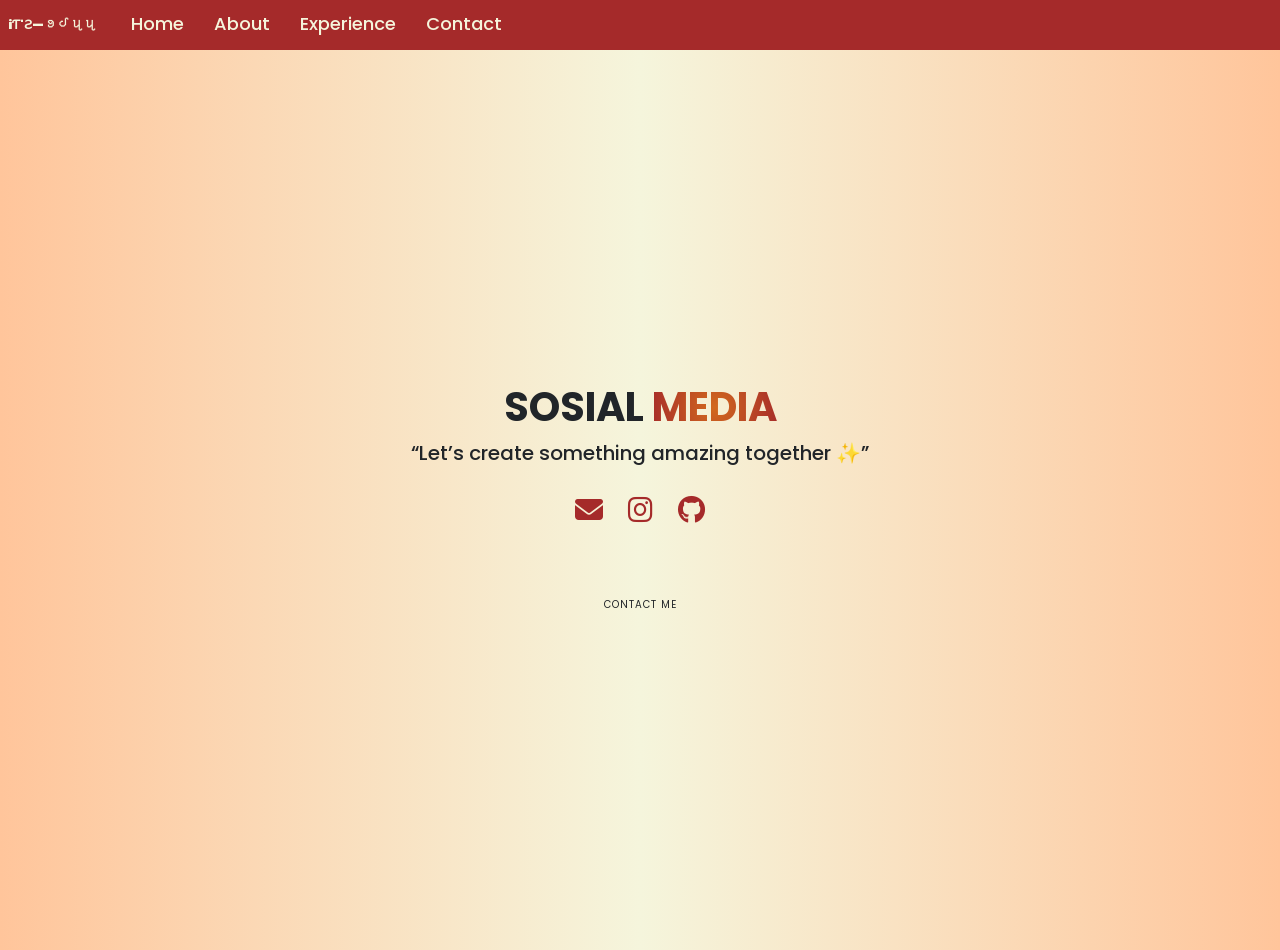
<file: contact.html>
<!DOCTYPE html>
<html lang="en">
    <meta charset="UTF-8" />
    <meta name="viewport" content="width=device-width, initial-scale=1.0" />
    <link rel="stylesheet" href="style.css" />
    <link
      href="https://cdn.jsdelivr.net/npm/bootstrap@5.3.0/dist/css/bootstrap.min.css"
      rel="stylesheet"
    />
    <link
      rel="stylesheet"
      href="https://cdnjs.cloudflare.com/ajax/libs/font-awesome/6.4.0/css/all.min.css"
    />
    <title>Portofolio-Audiya</title>
    <script
      defer
      src="https://cdn.jsdelivr.net/npm/bootstrap@5.3.8/dist/js/bootstrap.bundle.min.js"
    ></script>    
  <script src="script.js"></script>
<body>
  <!-- #NAVIGASI -->
    <nav class="navbar navbar-expand-lg">
      <div class="container-fluid">
        <a class="navbar-brand" href="index.html"><b>iƬ'Ƨ—ꪮᦔꪗꪗ</b></a>
        <button class="navbar-toggler" type="button" data-bs-toggle="collapse" data-bs-target="#navbarSupportedContent" aria-controls="navbarSupportedContent" aria-expanded="false" aria-label="Toggle navigation" fdprocessedid="i7mx9">
          <span class="navbar-toggler-icon"></span>
        </button>
        <div class="collapse navbar-collapse" id="navbarSupportedContent">
          <ul class="navbar-nav me-auto mb-2 mb-lg-0">
            <li class="nav-item">
              <a class="nav-link" href="index.html">Home</a>
            </li>
            <li class="nav-item">
              <a class="nav-link" href="about.html">About</a>
            </li>
            <li class="nav-item">
              <a class="nav-link" href="experience.html">Experience</a>
            </li>
            <li class="nav-item">
              <a class="nav-link" href="contact.html">Contact</a>
            </li>
          </ul>
          </form>
        </div>
      </div>
    </nav>
    <!-- #CONTACT SESION -->
<section id="contact" class="contact">
  <div class="contact-content">
    <h1><b>SOSIAL <span>MEDIA</span></b></h1>
      <h2>“Let’s create something amazing together ✨”</h2>
      <div class="social-icons">
        <!-- #GMAIL -->
        <a href="mailto:audiyaaaptr@gmail.com"
          ><i class="fa-solid fa-envelope"></i
        ></a>
        <!-- #IG -->
        <a href="https://www.instagram.com/bananamatchalattea/"
          ><i class="fa-brands fa-instagram"></i
        ></a>
        <!-- #GITHUB -->
        <a href="https://github.com/Audiyaputri"
          ><i class="fa-brands fa-github"></i
        ></a>
      </div>
      <a href="https://wa.me/6285708273233" class="btn" target="_blank"
        >CONTACT ME</a
      >
    </section>
</body>
</html>
</file>
<file: style.css>
@import url("https://fonts.googleapis.com/css2?family=Poppins:ital,wght@0,100;0,200;0,300;0,400;0,500;0,600;0,700;0,800;0,900;1,100;1,200;1,300;1,400;1,500;1,600;1,700;1,800;1,900&display=swap");

* {
  margin: 0;
  padding: 0;
  box-sizing: border-box;
  text-decoration: none;
  border: none;
  outline: none;
  font-family: "Poppins", sans-serif;
}
html {
  scroll-behavior: smooth;
  font-size: 62.5%;
}
body {
  width: 100%;
  min-height: 100vh;
  overflow-x: hidden;
  background: linear-gradient(to right, #ffc59b, beige, #ffc59b);
  color: black;
}

/* ===== NAVIGATION ===== */

.navbar {
  position: fixed;
  top: 0;
  left: 0;
  width: 100%;
  padding: 1rem 9%;
  background-color: brown !important;
  display: flex;
  justify-content: space-between;
  align-items: center;
  z-index: 1000;
}

/* brand / logo */
.navbar-brand {
  font-size: 2.2rem;
  font-weight: 700;
  color: beige !important;
}

/* menu link */
.navbar .nav-link {
  font-size: 1.8rem;
  color: beige !important;
  margin-left: 2rem;
  font-weight: 500;
  transition: 0.3s ease;
  border-bottom: 3px solid transparent;
}

.navbar .nav-link:hover,
.navbar .nav-link.active {
  color: black !important;
  border-bottom: 3px solid black;
}

/* hamburger icon */
.navbar-toggler {
  border: none;
}

.navbar-toggler:focus {
  box-shadow: none;
}

/* ===== MOBILE NAV ===== */
@media (max-width: 995px) {
  .menu-toggle {
    display: block;
    font-size: 2rem;
    color: beige;
    cursor: pointer;
  }

  nav {
    position: absolute;
    display: none;
    top: 60px;
    left: 0;
    width: 60%;
    flex-direction: column;
    background-color: brown;
  }

  nav.active {
    display: flex;
  }

  nav a {
    display: block;
    padding: 1rem;
    font-size: 2rem;
    margin: 0;
  }
}

/* ===== SECTION GLOBAL ===== */
section {
  min-height: 100vh;
  padding: 5rem 9% 5rem;
}

/* ===== HOME ===== */
.home {
  display: flex;
  justify-content: space-between;
  align-items: center;
  gap: 3rem;
  padding-top: 3rem;
}

.home-content {
  flex: 1;
}

.home-content h1 {
  font-size: 2.8rem;
  font-weight: 700;
  margin-bottom: 1.5rem;
  opacity: 0;
  transform: translateX(-50px);
  animation: slideLeft 1s ease forwards;
  animation-delay: 0.3s;
}

.home-content h3 {
  font-size: 1.9rem;
  margin-bottom: 1rem;
  font-weight: 700;
  opacity: 0;
  transform: translateX(50px);
  animation: slideRight 1s ease forwards;
  animation-delay: 0.8s;
}

.home-content p {
  font-size: 1.2rem;
  line-height: 1.7;
  text-align: justify;
  opacity: 0;
}
@keyframes slideLeft {
  to {
    opacity: 1;
    transform: translateX(0);
  }
}
@keyframes slideRight {
  to {
    opacity: 1;
    transform: translateX(0);
  }
}

span {
  background: radial-gradient(circle, chocolate, brown);
  -webkit-background-clip: text;
  -webkit-text-fill-color: transparent;
}

.home-content h1:hover,
.home-content h3:hover {
  color: antiquewhite;
  text-shadow: 0 0 10px brown;
}

.home-img {
  flex: 1;
  display: flex;
  justify-content: right;
}

.home-img img {
  width: 250px;
  border-radius: 50%;
  transition: 0.3s;
}

.home-img img:hover {
  transform: scale(1.08);
  box-shadow: 0 0 30px chocolate;
}

/* ===== EXPERIENCE SECTION ===== */
.experiences .exp-content h1 {
  text-align: center;
  font-size: 4rem;
}

.experiences .exp-content h2 {
  text-align: center;
  font-size: 2rem;
}

/* container */
.exp-container {
  display: flex;
  flex-wrap: wrap;
  justify-content: center;
  gap: 3rem;
  margin-top: 4rem;
}

/* ===== CARD ===== */
.exp-card {
  position: relative;
  width: 280px;
  height: 380px;
  background: #fde3c8;
  border: 3px solid chocolate;
  border-radius: 15px;
  overflow: hidden;
  cursor: pointer;
  transition: 0.3s;
}

.exp-card:hover {
  transform: translateY(-10px);
  box-shadow: 0 0 25px chocolate;
}

/* ===== AUTO IMAGE SLIDER ===== */
.exp-img-slider {
  width: 100%;
  height: 180px;
  overflow: hidden;
  position: relative;
}

.exp-img-wrapper {
  display: flex;
  width: 100%;
  height: 100%;
  transition: transform 0.6s ease;
}

.exp-img-wrapper img {
  width: 100%;
  height: 180px;
  object-fit: cover;
  flex-shrink: 0;
}

/* disable zoom conflict */
.exp-img-slider img:hover {
  transform: none;
}

.exp-img-slider {
  width: 100%;
  overflow: hidden;
  border-radius: 10px; /* border tetap */
}

.exp-img-wrapper {
  display: flex;
  transition: transform 0.5s ease;
}

.exp-img-wrapper img {
  width: 100%;
  flex-shrink: 0;
  border-radius: 10px;
}

/* ===== SHORT INFO ===== */
.exp-short {
  padding: 1.5rem;
  text-align: center;
}

.exp-short h4 {
  font-size: 1.6rem;
}

.exp-short p {
  font-size: 1.2rem;
}

/* ===== DETAIL HOVER ===== */
.exp-detail {
  position: absolute;
  top: 0;
  left: 0;
  background: brown;
  color: beige;
  width: 100%;
  height: 100%;
  padding: 2rem;
  opacity: 0;
  transition: 0.4s;
  display: flex;
  flex-direction: column;
  justify-content: center;
}

.exp-card:hover .exp-detail {
  opacity: 1;
}

.exp-detail h4 {
  font-size: 1.6rem;
  text-decoration: underline;
}

.exp-detail p {
  font-size: 1.2rem;
  line-height: 1.6;
  text-align: justify;
}

/* ===== ABOUT SECTION ENHANCEMENT ===== */
/* container box */
.about-box {
  max-width: 800px;
  margin: 2rem auto;
  padding: 2.5rem;
  background: bisque;
  border-radius: 18px;
  border: chocolate;
  backdrop-filter: blur(10px);
  box-shadow: chocolate;
  transition: 0.4s ease;
  animation: fadeUp 1s ease forwards;
}

/* hover effect */
.about-box:hover {
  transform: translateY(-6px) scale(1.01);
  box-shadow: 0 12px 35px #4e342e;
  border-color: bisque;
}

/* paragraph styling */
.about-box p {
  font-size: 1.4rem;
  line-height: 1.8;
  margin-bottom: 1.2rem;
  color: #4e342e;
}

/* heading inside about */
.about-box h3 {
  font-size: 2rem;
  margin-bottom: 1rem;
  color: #4e342e;
  position: relative;
}

.about-box h3::after {
  content: "";
  width: 60px;
  height: 3px;
  background: #4e342e;
  display: block;
  margin: 6px auto 0;
  border-radius: 2px;
}

/* freelance list */
.about-box ul {
  list-style: none;
  padding: 0;
}

.about-box ul li {
  font-size: 1.4rem;
  padding: 0.6rem;
  margin: 0.5rem 0;
  background: linear-gradient(90deg, #ffe0c2, #ffd2a6);
  border-radius: 8px;
  transition: 0.3s;
}

.about-box ul li:hover {
  transform: translateX(6px);
  background: linear-gradient(90deg, chocolate, brown);
  color: white;
}

/* container utama */
.business-container {
  display: flex;
  gap: 30px;
  margin-top: 25px;
  justify-content: center;
  align-items: stretch;
}

/* card */
.business-card {
  flex: 1;
  max-width: 500px;
  min-width: 300px;
  background: #b56c6c;
  border-radius: 15px;
  overflow: hidden;
  box-shadow: 0 8px 20px rgba(0, 0, 0, 0.15);
  transition: 0.3s;
}

.business-card:hover {
  transform: translateY(-8px);
  box-shadow: 0 15px 35px rgba(0, 0, 0, 0.25);
}

/* gambar full terlihat */
.business-card img {
  width: 100%;
  height: auto;
  object-fit: contain;
  background: #4e342e;
}

/* text */
.business-text {
  padding: 18px;
  text-align: center;
  font-size: 1.4rem;
}

.business-text a {
  color: beige;
  font-size: 1.7rem;
  text-decoration: none;
}

.business-text a:hover {
  color: #52280b;
}

/* ===== RESPONSIVE ===== */

/* tablet */
@media (max-width: 992px) {
  .business-container {
    flex-direction: column;
    align-items: center;
  }

  .business-card {
    width: 100%;
    max-width: 500px;
  }
}

/* mobile */
@media (max-width: 576px) {
  .business-card {
    max-width: 100%;
  }
}

/* responsive improvement */
@media (max-width: 768px) {
  .about-box {
    padding: 2rem;
  }

  .skills-content h1 {
    font-size: 3.2rem;
  }

  .skills-content h2 {
    font-size: 1.6rem;
  }
}

/* ===== SKILLS SECTION ===== */
.skills {
  text-align: center;
}

.skills-content h1 {
  font-size: 4rem;
  color: #4e342e;
}

.skills-content h2 {
  font-size: 2rem;
  color: #6d4c41;
}

/* ===== GRID ===== */
.skills-list {
  display: grid;
  grid-template-columns: repeat(auto-fit, minmax(180px, 1fr));
  gap: 20px;
}

/* ===== SKILL ITEM ===== */
.skill-item {
  background: linear-gradient(135deg, #f5efe6, beige);
  border-radius: 16px;
  padding: 20px;
  cursor: pointer;
  transition: all 0.35s ease;
  font-weight: 600;
  color: #4e342e;
  position: relative;
  overflow: hidden;
  text-align: center;
}

.skill-item:hover {
  transform: translateY(-8px) scale(1.03);
  box-shadow: 0 15px 30px rgba(0, 0, 0, 0.25);
  background: linear-gradient(135deg, #a47148, #6d4c41);
  color: #fffaf3;
}

/* ===== SKILL LEVEL ===== */
.skill-level {
  margin-top: 12px;
  padding: 6px 16px;
  border-radius: 20px;
  font-size: 13px;
  background: #b56c6c;
  color: #6d4c41;
  transition: 0.3s;
}

.skill-item:hover .skill-level {
  background: rgba(255, 250, 243, 0.25);
  color: #fffaf3;
}

/* ===== ACTIVE CLICK ===== */
.skill-item.active {
  background: linear-gradient(135deg, #a47148, #6d4c41);
  color: #fffaf3;
}

.skill-item.active .skill-level {
  background: rgba(255, 250, 243, 0.25);
  color: #fffaf3;
}

/* ===== RESPONSIVE ===== */
@media (max-width: 600px) {
  .about-box {
    padding: 22px;
  }

  .about-box h3 {
    font-size: 24px;
  }
}
/* ===== CONTACT SECTION CENTER FIX ===== */

.contact {
  min-height: 100vh;

  display: flex;
  justify-content: center; /* center horizontal */
  align-items: center; /* center vertical */

  text-align: center;

  padding: 80px 20px;
}

/* container isi */
.contact-content {
  max-width: 600px;
  width: 100%;

  display: flex;
  flex-direction: column;
  align-items: center;
  justify-content: center;
}

/* title */
.contact h1 {
  font-size: 4rem;
  margin-bottom: 10px;
}

.contact h2 {
  font-size: 2rem;
  margin-bottom: 25px;
}

/* icons */
.social-icons {
  display: flex;
  justify-content: center;
  align-items: center;
  gap: 25px;

  margin-bottom: 30px;
}

.social-icons a {
  font-size: 2.8rem;
  color: brown;
  transition: 0.3s;
}

.social-icons a:hover {
  color: black;
  transform: scale(1.2);
}

/* ===== BUTTON CONTACT ME ===== */
.btn {
  display: inline-block;
  margin-top: 30px;
  padding: 12px 36px;
  font-size: 1.6rem;
  font-weight: 600;
  letter-spacing: 1px;
  color: #6d4c41;
  background: transparent;
  border: 2px solid #e6c7a1; /* cream border terlihat */
  border-radius: 999px; /* oval sempurna */
  text-decoration: none;
  transition: all 0.3s ease;
}

/* hover effect */
.btn:hover {
  background: linear-gradient(135deg, #f8e6d0, #e6c7a1);
  border-color: #d7b899;
  color: #4e342e;
  box-shadow: 0 6px 18px rgba(0, 0, 0, 0.18);
  transform: translateY(-2px);
}

/* ===== TABLET ===== */
@media (max-width: 992px) {
  .contact {
    padding: 60px 20px;
  }

  .contact h1 {
    font-size: 3rem;
  }

  .contact h2 {
    font-size: 1.6rem;
  }

  .social-icons a {
    font-size: 2.4rem;
  }

  .btn {
    font-size: 1.4rem;
    padding: 10px 24px;
  }
}

/* ===== MOBILE / ANDROID ===== */
@media (max-width: 576px) {
  .contact {
    min-height: 90vh;
    padding: 40px 15px;
  }

  .contact h1 {
    font-size: 2.4rem;
  }

  .contact h2 {
    font-size: 1.3rem;
  }

  .social-icons {
    gap: 18px;
  }

  .social-icons a {
    font-size: 2rem;
  }

  .btn {
    font-size: 1.3rem;
    padding: 10px 20px;
  }
}
</file>
